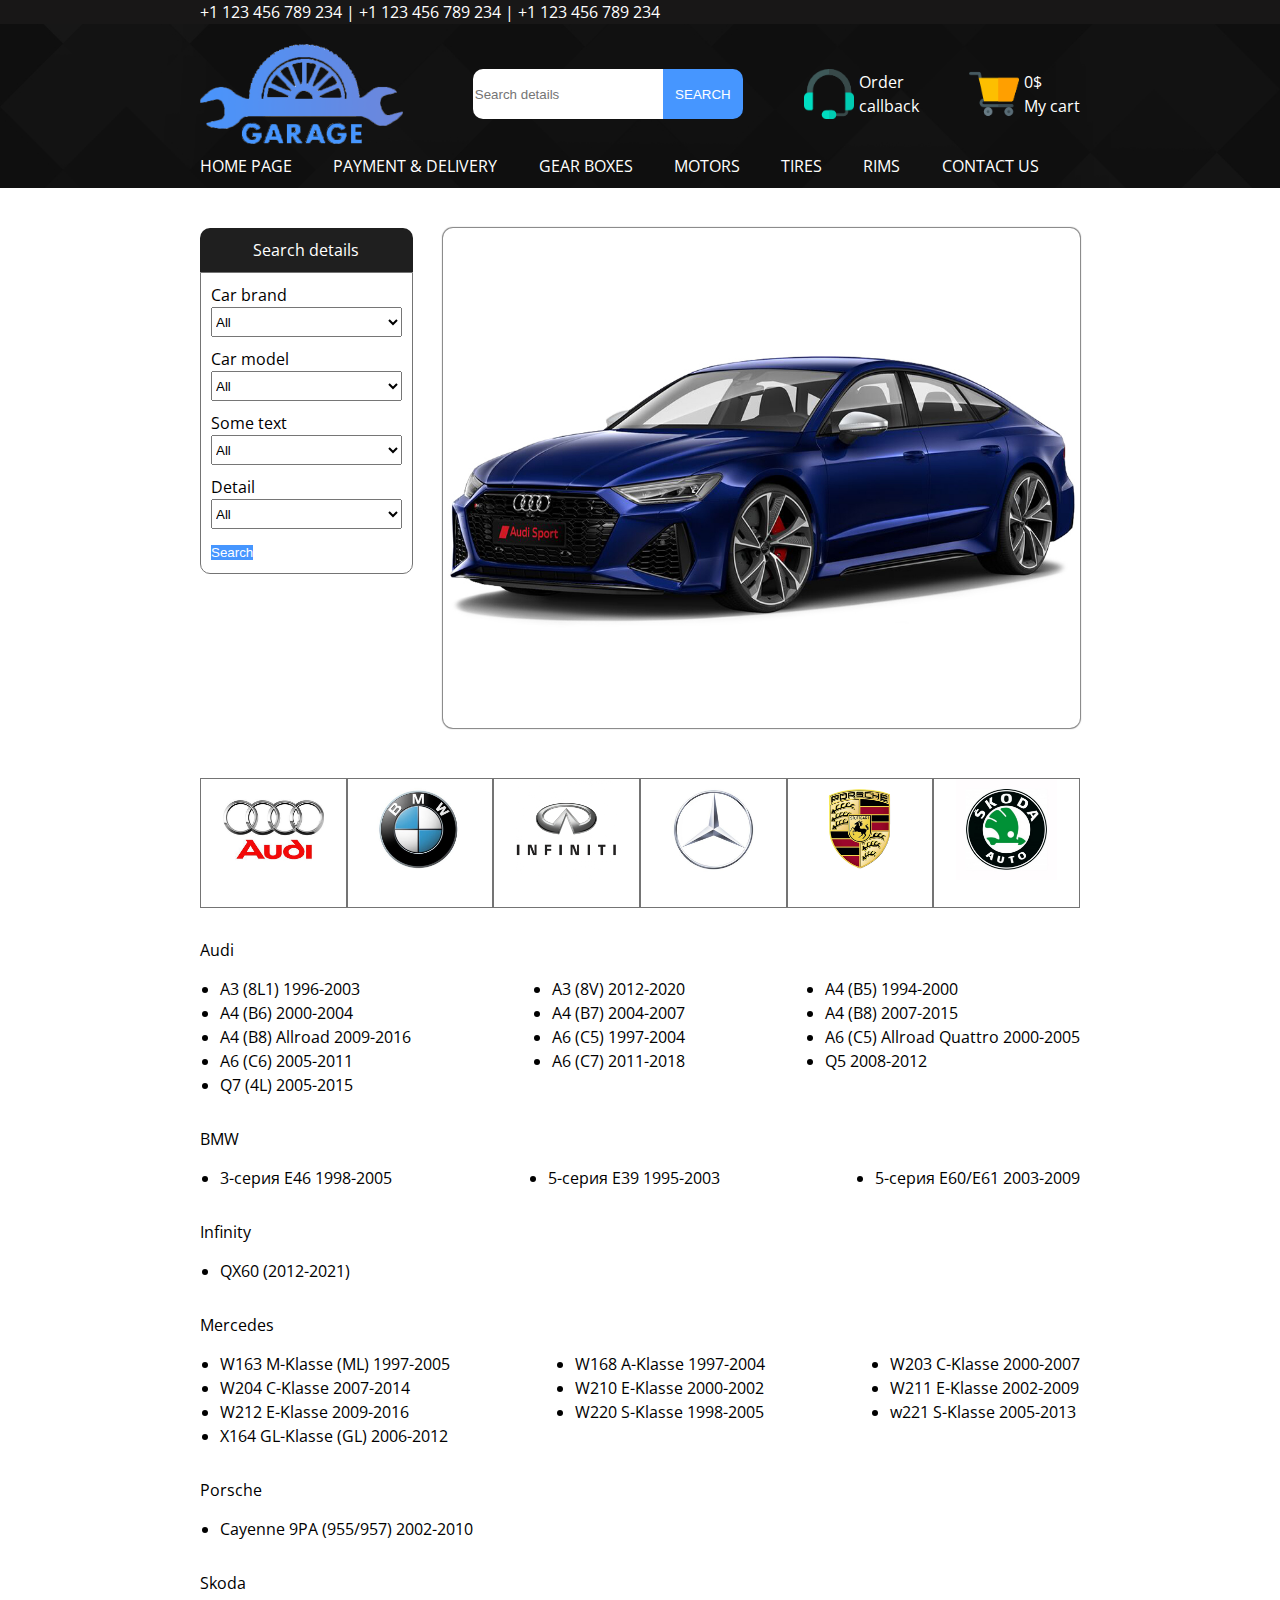
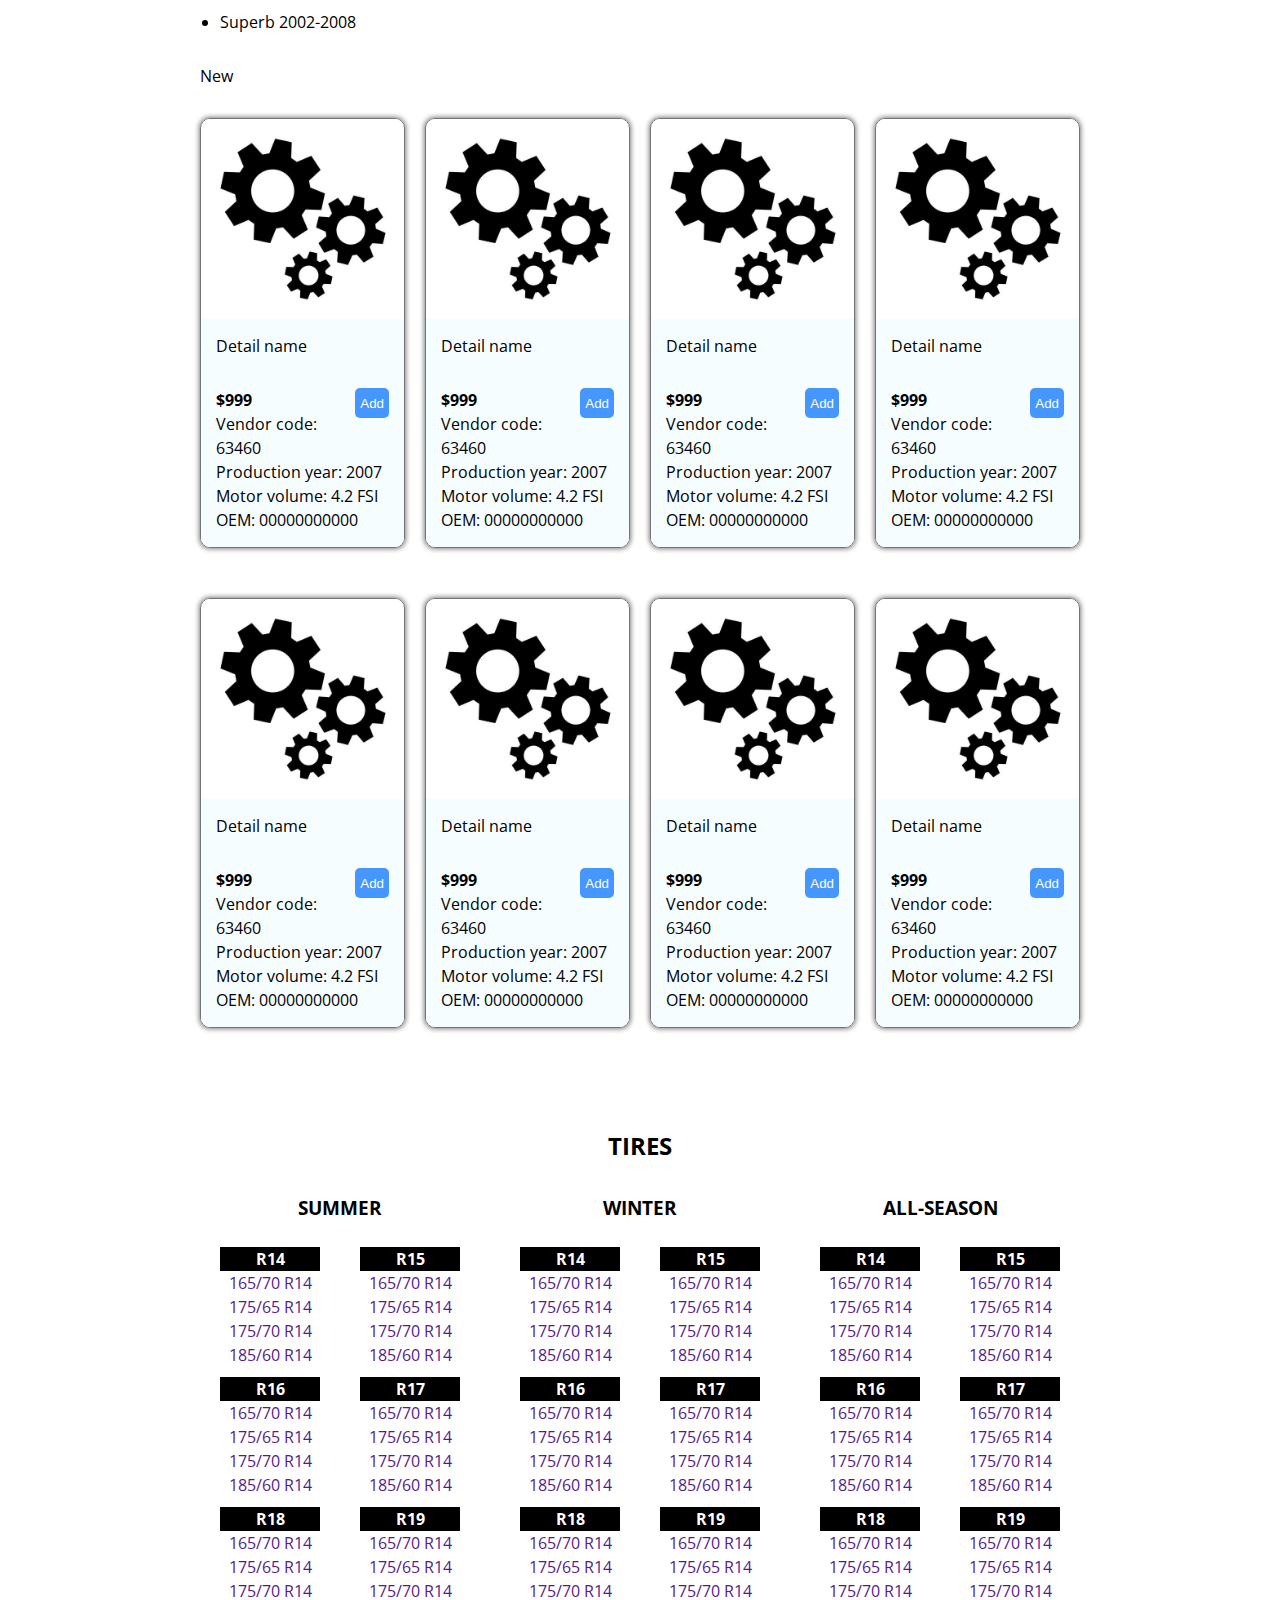
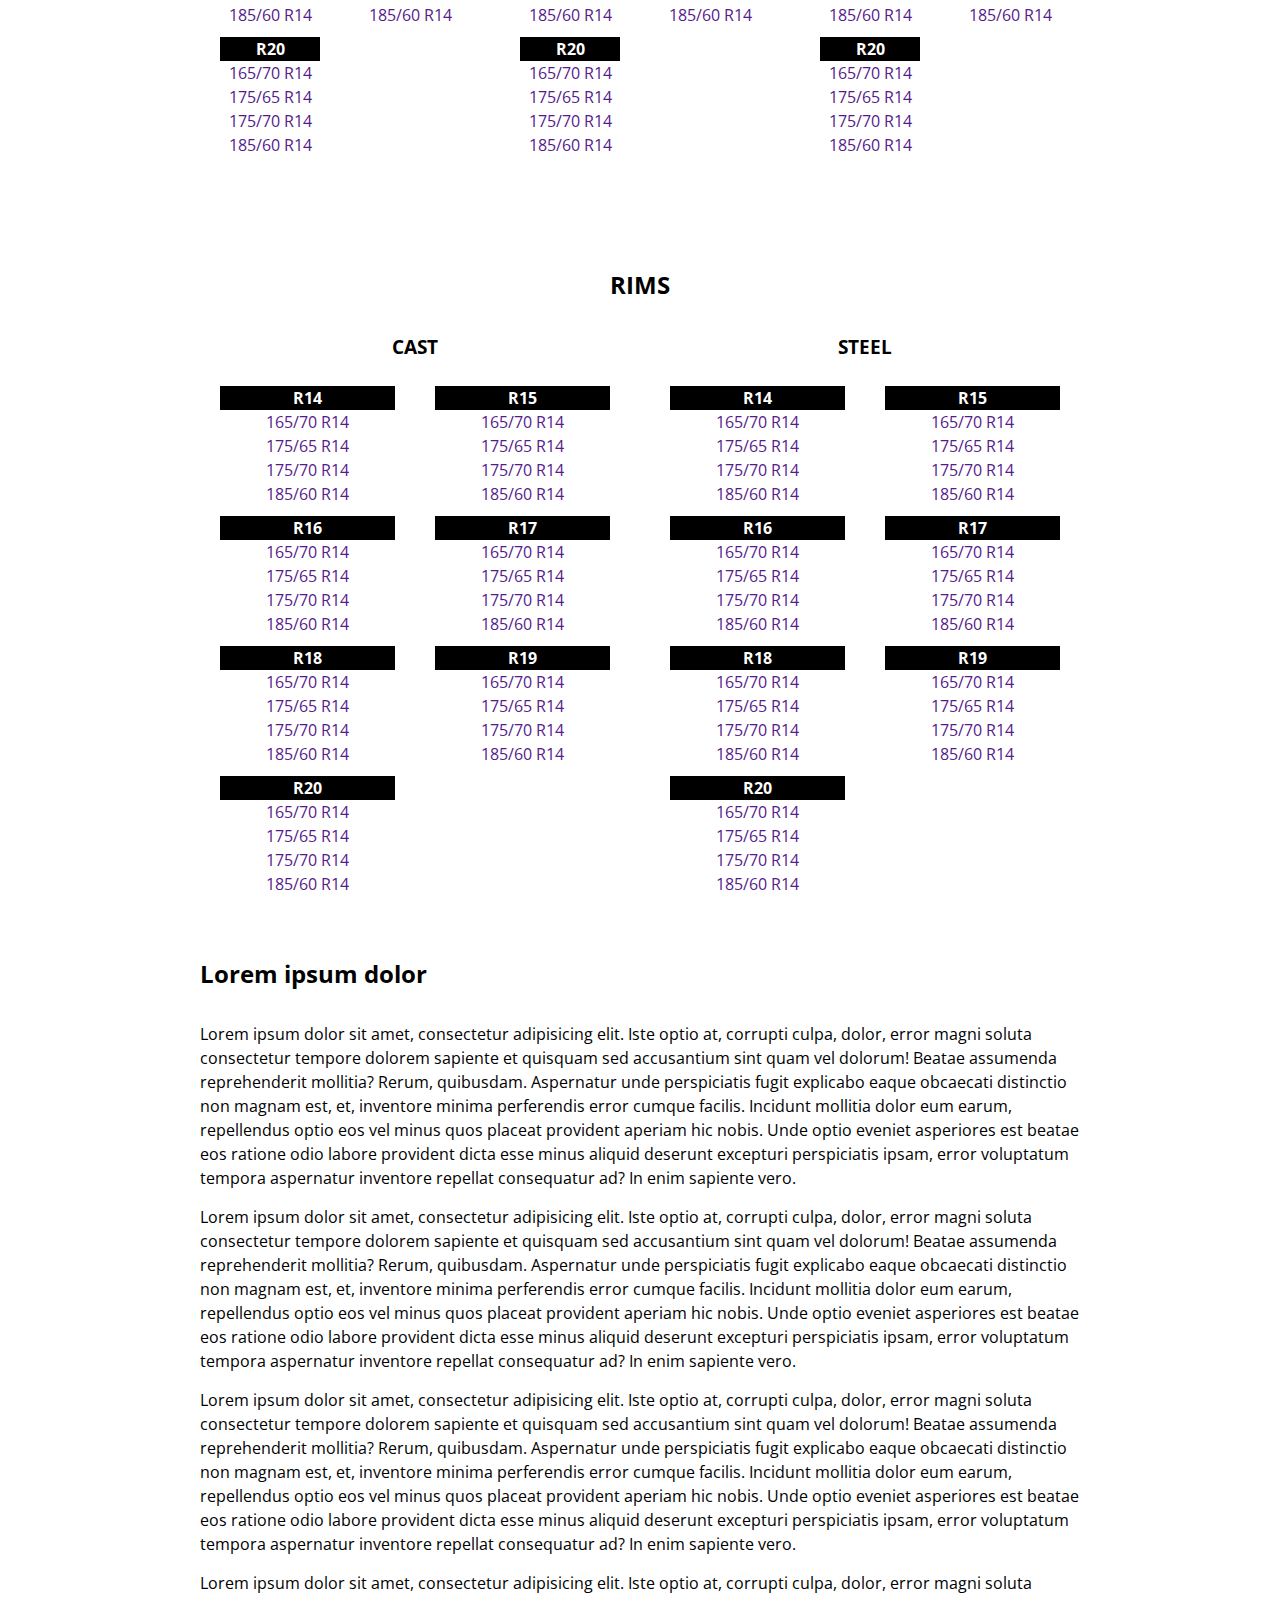
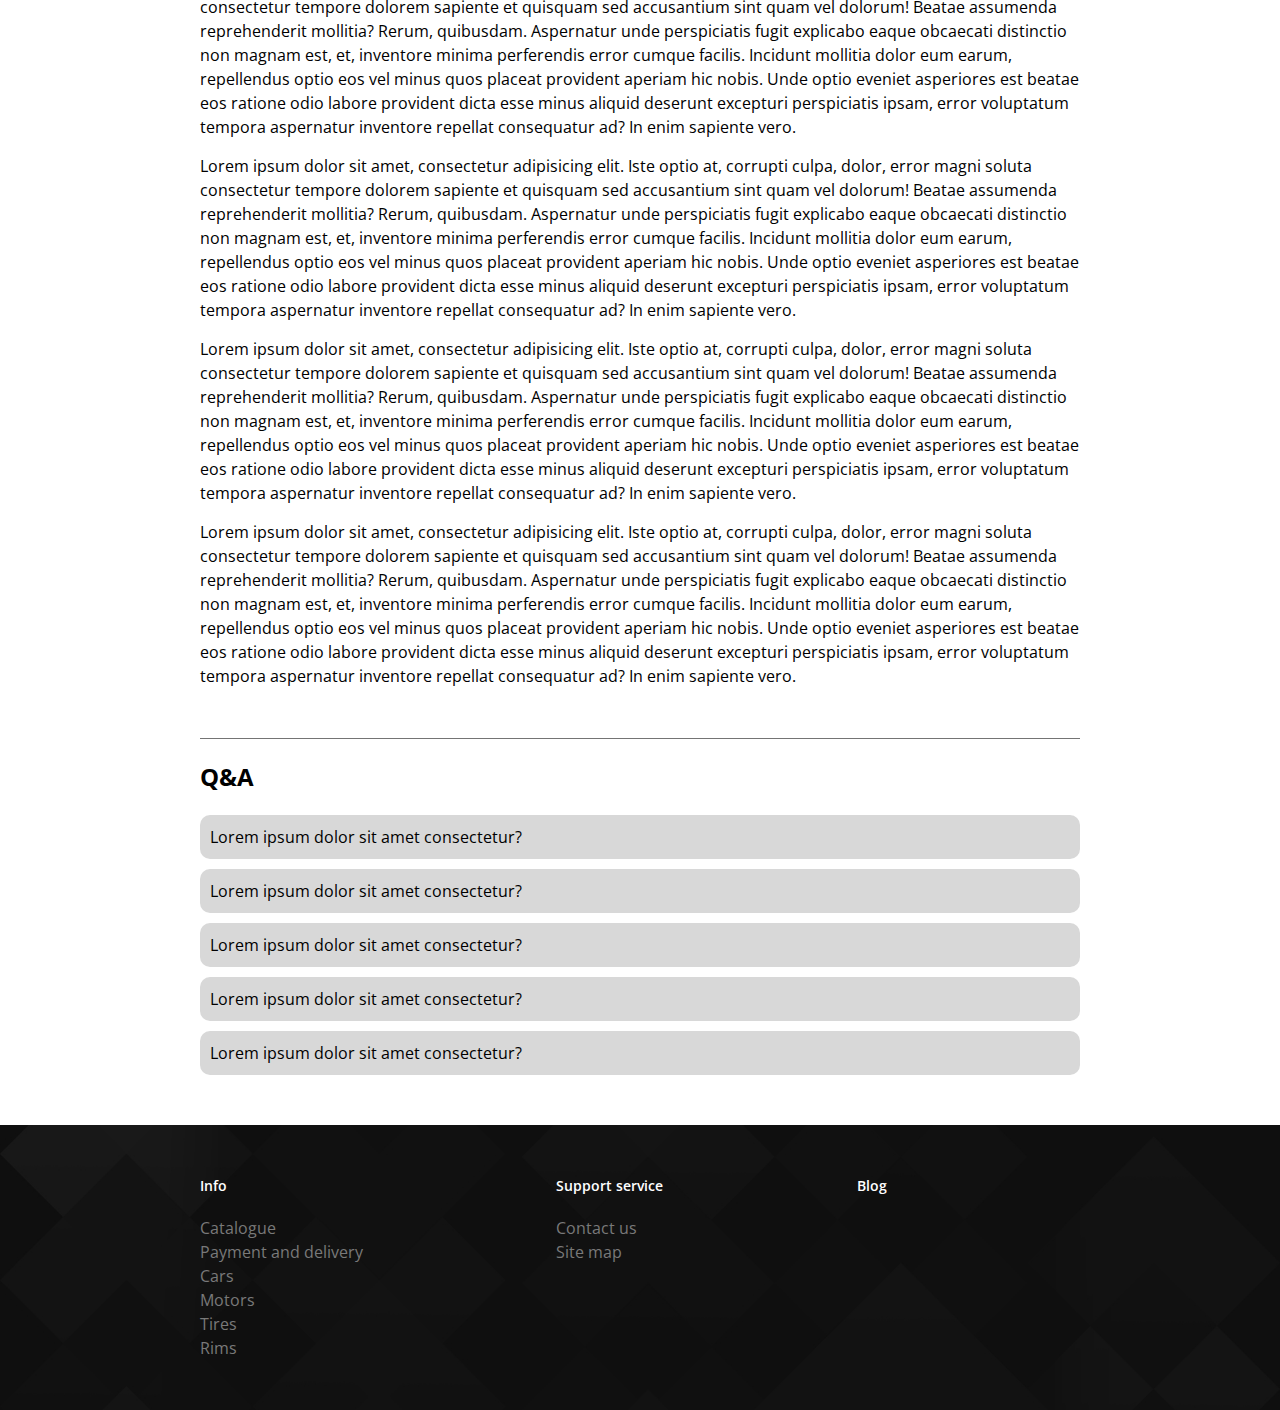
<file: index.html>
<!DOCTYPE html>
<html lang="EN">
    <head>
        <meta charset='utf-8'>
        <meta http-equiv='X-UA-Compatible' content='IE=edge'>
        <link rel="stylesheet" href="styles/index.css">
        <title>Car repair</title>
        <meta name='viewport' content='width=device-width, initial-scale=1'>
    </head>
    <body>
        <!-- header  -->        
        <header class="header">

            <div class="header__contacts">
                <div class="container">
                    <a class="header_contacts_icon" href=""></a>
                    <ul class="phones_list">
                        <li class="phone_number">+1 123 456 789 234 | </li>
                        <li class="phone_number">+1 123 456 789 234 | </li>
                        <li class="phone_number">+1 123 456 789 234</li>
                    </ul>
                </div>
            </div>

            <div class="container">
                <div class="header__main">
                    <img class="header__logo" src="images/logo3.png" alt="">
                    <form class="header__search" action="">
                        <input class="header__search_input" type="text" placeholder="Search details">
                        <button class="header__search_button button" type="submit">Search</button>
                    </form>
                    <div class="header__order_call header__interact">
                        <img class="header__interact_img" src="images/headphones.png" alt="">
                        <!--<svg class="order_call__image">-->
                        <!--<use></use>-->    
                        <!--</svg>--> 
                        <p>Order <br> callback</p>
                    </div>
                    <div class="header__cart header__interact">
                        <img class="header__interact_img" src="images/shopping-cart.png" alt="">
                        <!--<svg class="order_call__image">-->
                        <!--<use href="images/headphones#Layer_1"></use>-->    
                        <!--</svg>--> 
                        <div class="">
                            <p>0$</p>
                            <p>My cart</p>
                        </div>
                        
                    </div>

                </div>
                <nav class="header__menu">
                    <div class="header__menu--narrow">
                        <p class="">Categories</p>
                        <button class="header__menu_button button">
                            Menu button
                        </button>
                    </div>

                    <ul class="header__menu_list">
                        <li class="header__menu_item">
                            <a class="header__menu_link" href="">Home page</a>
                        </li>
                        <li class="header__menu_item">
                            <a class="header__menu_link" href="">Payment & delivery</a>
                        </li>
                        <li class="header__menu_item">
                            <a class="header__menu_link" href="">Gear boxes</a>
                        </li>
                        <li class="header__menu_item">
                            <a class="header__menu_link" href="">Motors</a>
                        </li>
                        <li class="header__menu_item">
                            <a class="header__menu_link" href="">Tires</a>
                        </li>
                        <li class="header__menu_item">
                            <a class="header__menu_link" href="">Rims</a>
                        </li>
                        <li class="header__menu_item">
                            <a class="header__menu_link" href="contacts.html">Contact Us</a>
                        </li>
                    </ul>
                </nav>
            </div>
            
            

        </header>
        <!-- / header  -->

        <!-- main  -->
        <main class="main">
            <div class="container">

                <!-- search_and_pictures  -->
                <section class="search_and_pictures">
                    <div class="search_details">
                        <div class="search_details__header">
                            <p>Search details</p>
                        </div>

                        <form class="search_details__form" action="">
                            <p>Car brand</p>
                            <select class="search_details__select" name="" id="">
                                <option selected value="">All</option>
                                <option value=""></option>
                                <option value=""></option>
                                <option value=""></option>
                                <option value=""></option>
                                <option value=""></option>
                            </select>
                            <p>Car model</p>
                            <select class="search_details__select" name="" id="">
                                <option selected value="">All</option>
                                <option value=""></option>
                                <option value=""></option>
                                <option value=""></option>
                                <option value=""></option>
                                <option value=""></option>
                            </select>
                            <p>Some text</p>
                            <select class="search_details__select" name="" id="">
                                <option selected value="">All</option>
                                <option value=""></option>
                                <option value=""></option>
                                <option value=""></option>
                                <option value=""></option>
                                <option value=""></option>
                            </select>
                            <p>Detail</p>
                            <select class="search_details__select" name="" id="">
                                <option selected value="">All</option>
                                <option value=""></option>
                                <option value=""></option>
                                <option value=""></option>
                                <option value=""></option>
                                <option value=""></option>
                            </select>
                            <button class="button">Search</button>
                        </form>
                    </div>

                    <div class="pictures_gallery">
                        <div class="pictures_gallery__arrow_left pictures_gallery__arrow">
                            
                        </div>

                        <div class="pictures_gallery__arrow_right pictures_gallery__arrow">
                            
                        </div>

                        <div class="pictures_gallery__outer">
                            <div class="pictures_gallery__inner">
                                <a class="pictire_gallery__link" href="">
                                    <img class="pictire_gallery__image" src="images/audi.jpeg" alt="">
                                </a>

                                <a class="pictire_gallery__link" href="">
                                    <img class="pictire_gallery__image" src="images/mercedes.jpg" alt="">
                                </a>

                                <a class="pictire_gallery__link" href="">
                                    <img class="pictire_gallery__image" src="images/tires.jpg" alt="">
                                </a>

                                <a class="pictire_gallery__link" href="">
                                    <img class="pictire_gallery__image" src="images/rims.jpg" alt="">
                                </a>
                            </div>
                        </div>
                    </div>

                </section>
                <!--  / search_and_pictures  -->

                <!-- cars_models  -->
                <section class="cars_models">
                    <div class="cars_models__pictures">
                        <a class="cars_models__single_picture_link" href="">
                            <img class="cars_models__single_picture" src="images/audi_logo.jpg" alt="">
                        </a>

                        <a class="cars_models__single_picture_link" href="">
                            <img class="cars_models__single_picture" src="images/bmw_logo.jpg" alt="">
                        </a>

                        <a class="cars_models__single_picture_link" href="">
                            <img class="cars_models__single_picture" src="images/infiniti_logo.png" alt="">
                        </a>

                        <a class="cars_models__single_picture_link" href="">
                            <img class="cars_models__single_picture" src="images/mercedes_logo.jpg" alt="">
                        </a>

                        <a class="cars_models__single_picture_link" href="">
                            <img class="cars_models__single_picture" src="images/porsche_logo.png" alt="">
                        </a>

                        <a class="cars_models__single_picture_link" href="">
                            <img class="cars_models__single_picture" src="images/skoda-logo.jpg" alt="">
                        </a>
                    </div>

                    <div class="cars_models__lists">
                        <p class="car_models__brand">Audi</p>
                        <ul class="cars_models__single_list">
                            <li class="cars_models__list_item">A3 (8L1) 1996-2003</li>
                            <li class="cars_models__list_item">A3 (8V) 2012-2020</li>
                            <li class="cars_models__list_item">A4 (B5) 1994-2000</li>
                            <li class="cars_models__list_item">A4 (B6) 2000-2004</li>
                            <li class="cars_models__list_item">A4 (B7) 2004-2007</li>
                            <li class="cars_models__list_item">A4 (B8) 2007-2015</li>
                            <li class="cars_models__list_item">A4 (B8) Allroad 2009-2016</li>
                            <li class="cars_models__list_item">A6 (C5) 1997-2004</li>
                            <li class="cars_models__list_item">A6 (C5) Allroad Quattro 2000-2005</li>
                            <li class="cars_models__list_item">A6 (C6) 2005-2011</li>
                            <li class="cars_models__list_item">A6 (C7) 2011-2018</li>
                            <li class="cars_models__list_item">Q5 2008-2012</li>
                            <li class="cars_models__list_item">Q7 (4L) 2005-2015</li>
                        </ul>

                        <p class="car_models__brand">BMW</p>
                        <ul class="cars_models__single_list">
                            <li class="cars_models__list_item">3-серия E46 1998-2005</li>
                            <li class="cars_models__list_item">5-серия E39 1995-2003</li>
                            <li class="cars_models__list_item">5-серия E60/E61 2003-2009</li>
                        </ul>

                        <p class="car_models__brand">Infinity</p>
                        <ul class="cars_models__single_list">
                            <li class="cars_models__list_item">QX60 (2012-2021)</li>
                        </ul>

                        <p class="car_models__brand">Mercedes</p>
                        <ul class="cars_models__single_list">
                            <li class="cars_models__list_item">W163 M-Klasse (ML) 1997-2005</li>
                            <li class="cars_models__list_item">W168 A-Klasse 1997-2004</li>
                            <li class="cars_models__list_item">W203 C-Klasse 2000-2007</li>
                            <li class="cars_models__list_item">W204 C-Klasse 2007-2014</li>
                            <li class="cars_models__list_item">W210 E-Klasse 2000-2002</li>
                            <li class="cars_models__list_item">W211 E-Klasse 2002-2009</li>
                            <li class="cars_models__list_item">W212 E-Klasse 2009-2016</li>
                            <li class="cars_models__list_item">W220 S-Klasse 1998-2005</li>
                            <li class="cars_models__list_item">w221 S-Klasse 2005-2013</li>
                            <li class="cars_models__list_item">X164 GL-Klasse (GL) 2006-2012</li>
                        </ul>

                        <p class="car_models__brand">Porsche</p>
                        <ul class="cars_models__single_list">
                            <li class="cars_models__list_item">Cayenne 9PA (955/957) 2002-2010</li>
                        </ul>

                        <p class="car_models__brand">Skoda</p>
                        <ul class="cars_models__single_list">
                            <li class="cars_models__list_item">Superb 2002-2008</li>
                        </ul>
                    </div>
                </section>
                <!--  / cars_models  -->

                <!-- catalogue  -->
                <section class="catalogue">
                    <p>New</p>
                    <div class="catalogue__items">
                        <div class="catalogue__single_item">
                            <a class="catalogue__single_item_picture_link" href="">
                                <img class="catalogue__single_item_picture" src="images/gears-vector-icon.jpg" alt="Detail picture">
                            </a>
                            <div class="catalogue__single_item_description">
                                <a class="catalogue__single_item_name">Detail name</a>

                                <p class="catalogue__single_item_price">$999</p>
                                <button class="add_to_cart_button button">Add</button>
                                <p class="catalogue__item_info">Vendor code: 63460 <br>
                                    Production year: 2007 <br>
                                    Motor volume: 4.2 FSI <br>
                                    OEM: 00000000000</p>
                                

                            </div>
                        </div>

                        <div class="catalogue__single_item">
                            <a class="catalogue__single_item_picture_link" href="">
                                <img class="catalogue__single_item_picture" src="images/gears-vector-icon.jpg" alt="Detail picture">
                            </a>
                            <div class="catalogue__single_item_description">
                                <a class="catalogue__single_item_name">Detail name</a>

                                <p class="catalogue__single_item_price">$999</p>
                                <button class="add_to_cart_button button">Add</button>
                                <p class="catalogue__item_info">Vendor code: 63460 <br>
                                    Production year: 2007 <br>
                                    Motor volume: 4.2 FSI <br>
                                    OEM: 00000000000</p>
                                

                            </div>
                        </div>

                        <div class="catalogue__single_item">
                            <a class="catalogue__single_item_picture_link" href="">
                                <img class="catalogue__single_item_picture" src="images/gears-vector-icon.jpg" alt="Detail picture">
                            </a>
                            <div class="catalogue__single_item_description">
                                <a class="catalogue__single_item_name">Detail name</a>

                                <p class="catalogue__single_item_price">$999</p>
                                <button class="add_to_cart_button button">Add</button>
                                <p class="catalogue__item_info">Vendor code: 63460 <br>
                                    Production year: 2007 <br>
                                    Motor volume: 4.2 FSI <br>
                                    OEM: 00000000000</p>
                                

                            </div>
                        </div>

                        <div class="catalogue__single_item">
                            <a class="catalogue__single_item_picture_link" href="">
                                <img class="catalogue__single_item_picture" src="images/gears-vector-icon.jpg" alt="Detail picture">
                            </a>
                            <div class="catalogue__single_item_description">
                                <a class="catalogue__single_item_name">Detail name</a>

                                <p class="catalogue__single_item_price">$999</p>
                                <button class="add_to_cart_button button">Add</button>
                                <p class="catalogue__item_info">Vendor code: 63460 <br>
                                    Production year: 2007 <br>
                                    Motor volume: 4.2 FSI <br>
                                    OEM: 00000000000</p>
                                

                            </div>
                        </div>

                        <div class="catalogue__single_item">
                            <a class="catalogue__single_item_picture_link" href="">
                                <img class="catalogue__single_item_picture" src="images/gears-vector-icon.jpg" alt="Detail picture">
                            </a>
                            <div class="catalogue__single_item_description">
                                <a class="catalogue__single_item_name">Detail name</a>

                                <p class="catalogue__single_item_price">$999</p>
                                <button class="add_to_cart_button button">Add</button>
                                <p class="catalogue__item_info">Vendor code: 63460 <br>
                                    Production year: 2007 <br>
                                    Motor volume: 4.2 FSI <br>
                                    OEM: 00000000000</p>
                                

                            </div>
                        </div>

                        <div class="catalogue__single_item">
                            <a class="catalogue__single_item_picture_link" href="">
                                <img class="catalogue__single_item_picture" src="images/gears-vector-icon.jpg" alt="Detail picture">
                            </a>
                            <div class="catalogue__single_item_description">
                                <a class="catalogue__single_item_name">Detail name</a>

                                <p class="catalogue__single_item_price">$999</p>
                                <button class="add_to_cart_button button">Add</button>
                                <p class="catalogue__item_info">Vendor code: 63460 <br>
                                    Production year: 2007 <br>
                                    Motor volume: 4.2 FSI <br>
                                    OEM: 00000000000</p>
                                

                            </div>
                        </div>

                        <div class="catalogue__single_item">
                            <a class="catalogue__single_item_picture_link" href="">
                                <img class="catalogue__single_item_picture" src="images/gears-vector-icon.jpg" alt="Detail picture">
                            </a>
                            <div class="catalogue__single_item_description">
                                <a class="catalogue__single_item_name">Detail name</a>

                                <p class="catalogue__single_item_price">$999</p>
                                <button class="add_to_cart_button button">Add</button>
                                <p class="catalogue__item_info">Vendor code: 63460 <br>
                                    Production year: 2007 <br>
                                    Motor volume: 4.2 FSI <br>
                                    OEM: 00000000000</p>
                                

                            </div>
                        </div>

                        <div class="catalogue__single_item">
                            <a class="catalogue__single_item_picture_link" href="">
                                <img class="catalogue__single_item_picture" src="images/gears-vector-icon.jpg" alt="Detail picture">
                            </a>
                            <div class="catalogue__single_item_description">
                                <a class="catalogue__single_item_name">Detail name</a>

                                <p class="catalogue__single_item_price">$999</p>
                                <button class="add_to_cart_button button">Add</button>
                                <p class="catalogue__item_info">Vendor code: 63460 <br>
                                    Production year: 2007 <br>
                                    Motor volume: 4.2 FSI <br>
                                    OEM: 00000000000</p>
                                

                            </div>
                        </div>
                    </div>


                </section>
                <!--  / catalogue  -->

                <!-- tires  -->
                <section class="tires wheels">
                    <h2 class="tires__header wheels__header">Tires</h2>
                    <div class="wheels__content tires__content">
                        <div class="tires__content_part wheels__content_part">
                            <h3 class="tires__content_part_heading wheels__content_part_heading">Summer</h3>
                            <div class="wheels__content_part_categories">
                                <div class="wheels__content_part_category">
                                    <h4 class="tires__content_radius wheels__content_radius">R14</h4>
                                    <p class="">
                                        <a class="tires__content_link wheels__content_link" href="">165/70 R14</a><br>
                                        <a class="tires__content_link wheels__content_link" href="">175/65 R14</a><br>
                                        <a class="tires__content_link wheels__content_link" href="">175/70 R14</a><br>
                                        <a class="tires__content_link wheels__content_link" href="">185/60 R14</a><br>
                                    </p>
                                </div>
                                <div class="wheels__content_part_category">
                                    <h4 class="tires__content_radius wheels__content_radius">R15</h4>
                                    <p class="">
                                        <a class="tires__content_link wheels__content_link" href="">165/70 R14</a><br>
                                        <a class="tires__content_link wheels__content_link" href="">175/65 R14</a><br>
                                        <a class="tires__content_link wheels__content_link" href="">175/70 R14</a><br>
                                        <a class="tires__content_link wheels__content_link" href="">185/60 R14</a><br>
                                    </p>
                                </div>
                                <div class="wheels__content_part_category">
                                    <h4 class="tires__content_radius wheels__content_radius">R16</h4>
                                    <p class="">
                                        <a class="tires__content_link wheels__content_link" href="">165/70 R14</a><br>
                                        <a class="tires__content_link wheels__content_link" href="">175/65 R14</a><br>
                                        <a class="tires__content_link wheels__content_link" href="">175/70 R14</a><br>
                                        <a class="tires__content_link wheels__content_link" href="">185/60 R14</a><br>
                                    </p>
                                </div>
                                <div class="wheels__content_part_category">
                                    <h4 class="tires__content_radius wheels__content_radius">R17</h4>
                                    <p class="">
                                        <a class="tires__content_link wheels__content_link" href="">165/70 R14</a><br>
                                        <a class="tires__content_link wheels__content_link" href="">175/65 R14</a><br>
                                        <a class="tires__content_link wheels__content_link" href="">175/70 R14</a><br>
                                        <a class="tires__content_link wheels__content_link" href="">185/60 R14</a><br>
                                    </p>
                                </div>
                                <div class="wheels__content_part_category">
                                    <h4 class="tires__content_radius wheels__content_radius">R18</h4>
                                    <p class="">
                                        <a class="tires__content_link wheels__content_link" href="">165/70 R14</a><br>
                                        <a class="tires__content_link wheels__content_link" href="">175/65 R14</a><br>
                                        <a class="tires__content_link wheels__content_link" href="">175/70 R14</a><br>
                                        <a class="tires__content_link wheels__content_link" href="">185/60 R14</a><br>
                                    </p>
                                </div>
                                <div class="wheels__content_part_category">
                                    <h4 class="tires__content_radius wheels__content_radius">R19</h4>
                                    <p class="">
                                        <a class="tires__content_link wheels__content_link" href="">165/70 R14</a><br>
                                        <a class="tires__content_link wheels__content_link" href="">175/65 R14</a><br>
                                        <a class="tires__content_link wheels__content_link" href="">175/70 R14</a><br>
                                        <a class="tires__content_link wheels__content_link" href="">185/60 R14</a><br>
                                    </p>
                                </div>
                                <div class="wheels__content_part_category">
                                    <h4 class="tires__content_radius wheels__content_radius">R20</h4>
                                    <p class="">
                                        <a class="tires__content_link wheels__content_link" href="">165/70 R14</a><br>
                                        <a class="tires__content_link wheels__content_link" href="">175/65 R14</a><br>
                                        <a class="tires__content_link wheels__content_link" href="">175/70 R14</a><br>
                                        <a class="tires__content_link wheels__content_link" href="">185/60 R14</a><br>
                                    </p>
                                </div>
                            </div>

                        </div>

                        <div class="tires__content_part wheels__content_part">
                            <h3 class="tires__content_part_heading wheels__content_part_heading">Winter</h3>
                            <div class="wheels__content_part_categories">
                                <div class="wheels__content_part_category">
                                    <h4 class="tires__content_radius wheels__content_radius">R14</h4>
                                    <p class="">
                                        <a class="tires__content_link wheels__content_link" href="">165/70 R14</a><br>
                                        <a class="tires__content_link wheels__content_link" href="">175/65 R14</a><br>
                                        <a class="tires__content_link wheels__content_link" href="">175/70 R14</a><br>
                                        <a class="tires__content_link wheels__content_link" href="">185/60 R14</a><br>
                                    </p>
                                </div>
                                <div class="wheels__content_part_category">
                                    <h4 class="tires__content_radius wheels__content_radius">R15</h4>
                                    <p class="">
                                        <a class="tires__content_link wheels__content_link" href="">165/70 R14</a><br>
                                        <a class="tires__content_link wheels__content_link" href="">175/65 R14</a><br>
                                        <a class="tires__content_link wheels__content_link" href="">175/70 R14</a><br>
                                        <a class="tires__content_link wheels__content_link" href="">185/60 R14</a><br>
                                    </p>
                                </div>
                                <div class="wheels__content_part_category">
                                    <h4 class="tires__content_radius wheels__content_radius">R16</h4>
                                    <p class="">
                                        <a class="tires__content_link wheels__content_link" href="">165/70 R14</a><br>
                                        <a class="tires__content_link wheels__content_link" href="">175/65 R14</a><br>
                                        <a class="tires__content_link wheels__content_link" href="">175/70 R14</a><br>
                                        <a class="tires__content_link wheels__content_link" href="">185/60 R14</a><br>
                                    </p>
                                </div>
                                <div class="wheels__content_part_category">
                                    <h4 class="tires__content_radius wheels__content_radius">R17</h4>
                                    <p class="">
                                        <a class="tires__content_link wheels__content_link" href="">165/70 R14</a><br>
                                        <a class="tires__content_link wheels__content_link" href="">175/65 R14</a><br>
                                        <a class="tires__content_link wheels__content_link" href="">175/70 R14</a><br>
                                        <a class="tires__content_link wheels__content_link" href="">185/60 R14</a><br>
                                    </p>
                                </div>
                                <div class="wheels__content_part_category">
                                    <h4 class="tires__content_radius wheels__content_radius">R18</h4>
                                    <p class="">
                                        <a class="tires__content_link wheels__content_link" href="">165/70 R14</a><br>
                                        <a class="tires__content_link wheels__content_link" href="">175/65 R14</a><br>
                                        <a class="tires__content_link wheels__content_link" href="">175/70 R14</a><br>
                                        <a class="tires__content_link wheels__content_link" href="">185/60 R14</a><br>
                                    </p>
                                </div>
                                <div class="wheels__content_part_category">
                                    <h4 class="tires__content_radius wheels__content_radius">R19</h4>
                                    <p class="">
                                        <a class="tires__content_link wheels__content_link" href="">165/70 R14</a><br>
                                        <a class="tires__content_link wheels__content_link" href="">175/65 R14</a><br>
                                        <a class="tires__content_link wheels__content_link" href="">175/70 R14</a><br>
                                        <a class="tires__content_link wheels__content_link" href="">185/60 R14</a><br>
                                    </p>
                                </div>
                                <div class="wheels__content_part_category">
                                    <h4 class="tires__content_radius wheels__content_radius">R20</h4>
                                    <p class="">
                                        <a class="tires__content_link wheels__content_link" href="">165/70 R14</a><br>
                                        <a class="tires__content_link wheels__content_link" href="">175/65 R14</a><br>
                                        <a class="tires__content_link wheels__content_link" href="">175/70 R14</a><br>
                                        <a class="tires__content_link wheels__content_link" href="">185/60 R14</a><br>
                                    </p>
                                </div>
                            </div>

                        </div>

                        <div class="tires__content_part wheels__content_part">
                            <h3 class="tires__content_part_heading wheels__content_part_heading">All-season</h3>
                            <div class="wheels__content_part_categories">
                                <div class="wheels__content_part_category">
                                    <h4 class="tires__content_radius wheels__content_radius">R14</h4>
                                    <p class="">
                                        <a class="tires__content_link wheels__content_link" href="">165/70 R14</a><br>
                                        <a class="tires__content_link wheels__content_link" href="">175/65 R14</a><br>
                                        <a class="tires__content_link wheels__content_link" href="">175/70 R14</a><br>
                                        <a class="tires__content_link wheels__content_link" href="">185/60 R14</a><br>
                                    </p>
                                </div>
                                <div class="wheels__content_part_category">
                                    <h4 class="tires__content_radius wheels__content_radius">R15</h4>
                                    <p class="">
                                        <a class="tires__content_link wheels__content_link" href="">165/70 R14</a><br>
                                        <a class="tires__content_link wheels__content_link" href="">175/65 R14</a><br>
                                        <a class="tires__content_link wheels__content_link" href="">175/70 R14</a><br>
                                        <a class="tires__content_link wheels__content_link" href="">185/60 R14</a><br>
                                    </p>
                                </div>
                                <div class="wheels__content_part_category">
                                    <h4 class="tires__content_radius wheels__content_radius">R16</h4>
                                    <p class="">
                                        <a class="tires__content_link wheels__content_link" href="">165/70 R14</a><br>
                                        <a class="tires__content_link wheels__content_link" href="">175/65 R14</a><br>
                                        <a class="tires__content_link wheels__content_link" href="">175/70 R14</a><br>
                                        <a class="tires__content_link wheels__content_link" href="">185/60 R14</a><br>
                                    </p>
                                </div>
                                <div class="wheels__content_part_category">
                                    <h4 class="tires__content_radius wheels__content_radius">R17</h4>
                                    <p class="">
                                        <a class="tires__content_link wheels__content_link" href="">165/70 R14</a><br>
                                        <a class="tires__content_link wheels__content_link" href="">175/65 R14</a><br>
                                        <a class="tires__content_link wheels__content_link" href="">175/70 R14</a><br>
                                        <a class="tires__content_link wheels__content_link" href="">185/60 R14</a><br>
                                    </p>
                                </div>
                                <div class="wheels__content_part_category">
                                    <h4 class="tires__content_radius wheels__content_radius">R18</h4>
                                    <p class="">
                                        <a class="tires__content_link wheels__content_link" href="">165/70 R14</a><br>
                                        <a class="tires__content_link wheels__content_link" href="">175/65 R14</a><br>
                                        <a class="tires__content_link wheels__content_link" href="">175/70 R14</a><br>
                                        <a class="tires__content_link wheels__content_link" href="">185/60 R14</a><br>
                                    </p>
                                </div>
                                <div class="wheels__content_part_category">
                                    <h4 class="tires__content_radius wheels__content_radius">R19</h4>
                                    <p class="">
                                        <a class="tires__content_link wheels__content_link" href="">165/70 R14</a><br>
                                        <a class="tires__content_link wheels__content_link" href="">175/65 R14</a><br>
                                        <a class="tires__content_link wheels__content_link" href="">175/70 R14</a><br>
                                        <a class="tires__content_link wheels__content_link" href="">185/60 R14</a><br>
                                    </p>
                                </div>
                                <div class="wheels__content_part_category">
                                    <h4 class="tires__content_radius wheels__content_radius">R20</h4>
                                    <p class="">
                                        <a class="tires__content_link wheels__content_link" href="">165/70 R14</a><br>
                                        <a class="tires__content_link wheels__content_link" href="">175/65 R14</a><br>
                                        <a class="tires__content_link wheels__content_link" href="">175/70 R14</a><br>
                                        <a class="tires__content_link wheels__content_link" href="">185/60 R14</a><br>
                                    </p>
                                </div>
                            </div>

                        </div>
                        
                    </div>

                </section>
                <!--  / tires  -->

                <!-- rims  -->
                <section class="rims wheels">
                    <h2 class="rims__header wheels__header">Rims</h2>
                    <div class="wheels__content tires__content">
                        <div class="tires__content_part wheels__content_part">
                            <h3 class="tires__content_part_heading wheels__content_part_heading">Cast</h3>
                            <div class="wheels__content_part_categories">
                                <div class="wheels__content_part_category">
                                    <h4 class="tires__content_radius wheels__content_radius">R14</h4>
                                    <p class="">
                                        <a class="tires__content_link wheels__content_link" href="">165/70 R14</a><br>
                                        <a class="tires__content_link wheels__content_link" href="">175/65 R14</a><br>
                                        <a class="tires__content_link wheels__content_link" href="">175/70 R14</a><br>
                                        <a class="tires__content_link wheels__content_link" href="">185/60 R14</a><br>
                                    </p>
                                </div>
                                <div class="wheels__content_part_category">
                                    <h4 class="tires__content_radius wheels__content_radius">R15</h4>
                                    <p class="">
                                        <a class="tires__content_link wheels__content_link" href="">165/70 R14</a><br>
                                        <a class="tires__content_link wheels__content_link" href="">175/65 R14</a><br>
                                        <a class="tires__content_link wheels__content_link" href="">175/70 R14</a><br>
                                        <a class="tires__content_link wheels__content_link" href="">185/60 R14</a><br>
                                    </p>
                                </div>
                                <div class="wheels__content_part_category">
                                    <h4 class="tires__content_radius wheels__content_radius">R16</h4>
                                    <p class="">
                                        <a class="tires__content_link wheels__content_link" href="">165/70 R14</a><br>
                                        <a class="tires__content_link wheels__content_link" href="">175/65 R14</a><br>
                                        <a class="tires__content_link wheels__content_link" href="">175/70 R14</a><br>
                                        <a class="tires__content_link wheels__content_link" href="">185/60 R14</a><br>
                                    </p>
                                </div>
                                <div class="wheels__content_part_category">
                                    <h4 class="tires__content_radius wheels__content_radius">R17</h4>
                                    <p class="">
                                        <a class="tires__content_link wheels__content_link" href="">165/70 R14</a><br>
                                        <a class="tires__content_link wheels__content_link" href="">175/65 R14</a><br>
                                        <a class="tires__content_link wheels__content_link" href="">175/70 R14</a><br>
                                        <a class="tires__content_link wheels__content_link" href="">185/60 R14</a><br>
                                    </p>
                                </div>
                                <div class="wheels__content_part_category">
                                    <h4 class="tires__content_radius wheels__content_radius">R18</h4>
                                    <p class="">
                                        <a class="tires__content_link wheels__content_link" href="">165/70 R14</a><br>
                                        <a class="tires__content_link wheels__content_link" href="">175/65 R14</a><br>
                                        <a class="tires__content_link wheels__content_link" href="">175/70 R14</a><br>
                                        <a class="tires__content_link wheels__content_link" href="">185/60 R14</a><br>
                                    </p>
                                </div>
                                <div class="wheels__content_part_category">
                                    <h4 class="tires__content_radius wheels__content_radius">R19</h4>
                                    <p class="">
                                        <a class="tires__content_link wheels__content_link" href="">165/70 R14</a><br>
                                        <a class="tires__content_link wheels__content_link" href="">175/65 R14</a><br>
                                        <a class="tires__content_link wheels__content_link" href="">175/70 R14</a><br>
                                        <a class="tires__content_link wheels__content_link" href="">185/60 R14</a><br>
                                    </p>
                                </div>
                                <div class="wheels__content_part_category">
                                    <h4 class="tires__content_radius wheels__content_radius">R20</h4>
                                    <p class="">
                                        <a class="tires__content_link wheels__content_link" href="">165/70 R14</a><br>
                                        <a class="tires__content_link wheels__content_link" href="">175/65 R14</a><br>
                                        <a class="tires__content_link wheels__content_link" href="">175/70 R14</a><br>
                                        <a class="tires__content_link wheels__content_link" href="">185/60 R14</a><br>
                                    </p>
                                </div>
                            </div>

                        </div>

                        <div class="tires__content_part wheels__content_part">
                            <h3 class="tires__content_part_heading wheels__content_part_heading">Steel</h3>
                            <div class="wheels__content_part_categories">
                                <div class="wheels__content_part_category">
                                    <h4 class="tires__content_radius wheels__content_radius">R14</h4>
                                    <p class="">
                                        <a class="tires__content_link wheels__content_link" href="">165/70 R14</a><br>
                                        <a class="tires__content_link wheels__content_link" href="">175/65 R14</a><br>
                                        <a class="tires__content_link wheels__content_link" href="">175/70 R14</a><br>
                                        <a class="tires__content_link wheels__content_link" href="">185/60 R14</a><br>
                                    </p>
                                </div>
                                <div class="wheels__content_part_category">
                                    <h4 class="tires__content_radius wheels__content_radius">R15</h4>
                                    <p class="">
                                        <a class="tires__content_link wheels__content_link" href="">165/70 R14</a><br>
                                        <a class="tires__content_link wheels__content_link" href="">175/65 R14</a><br>
                                        <a class="tires__content_link wheels__content_link" href="">175/70 R14</a><br>
                                        <a class="tires__content_link wheels__content_link" href="">185/60 R14</a><br>
                                    </p>
                                </div>
                                <div class="wheels__content_part_category">
                                    <h4 class="tires__content_radius wheels__content_radius">R16</h4>
                                    <p class="">
                                        <a class="tires__content_link wheels__content_link" href="">165/70 R14</a><br>
                                        <a class="tires__content_link wheels__content_link" href="">175/65 R14</a><br>
                                        <a class="tires__content_link wheels__content_link" href="">175/70 R14</a><br>
                                        <a class="tires__content_link wheels__content_link" href="">185/60 R14</a><br>
                                    </p>
                                </div>
                                <div class="wheels__content_part_category">
                                    <h4 class="tires__content_radius wheels__content_radius">R17</h4>
                                    <p class="">
                                        <a class="tires__content_link wheels__content_link" href="">165/70 R14</a><br>
                                        <a class="tires__content_link wheels__content_link" href="">175/65 R14</a><br>
                                        <a class="tires__content_link wheels__content_link" href="">175/70 R14</a><br>
                                        <a class="tires__content_link wheels__content_link" href="">185/60 R14</a><br>
                                    </p>
                                </div>
                                <div class="wheels__content_part_category">
                                    <h4 class="tires__content_radius wheels__content_radius">R18</h4>
                                    <p class="">
                                        <a class="tires__content_link wheels__content_link" href="">165/70 R14</a><br>
                                        <a class="tires__content_link wheels__content_link" href="">175/65 R14</a><br>
                                        <a class="tires__content_link wheels__content_link" href="">175/70 R14</a><br>
                                        <a class="tires__content_link wheels__content_link" href="">185/60 R14</a><br>
                                    </p>
                                </div>
                                <div class="wheels__content_part_category">
                                    <h4 class="tires__content_radius wheels__content_radius">R19</h4>
                                    <p class="">
                                        <a class="tires__content_link wheels__content_link" href="">165/70 R14</a><br>
                                        <a class="tires__content_link wheels__content_link" href="">175/65 R14</a><br>
                                        <a class="tires__content_link wheels__content_link" href="">175/70 R14</a><br>
                                        <a class="tires__content_link wheels__content_link" href="">185/60 R14</a><br>
                                    </p>
                                </div>
                                <div class="wheels__content_part_category">
                                    <h4 class="tires__content_radius wheels__content_radius">R20</h4>
                                    <p class="">
                                        <a class="tires__content_link wheels__content_link" href="">165/70 R14</a><br>
                                        <a class="tires__content_link wheels__content_link" href="">175/65 R14</a><br>
                                        <a class="tires__content_link wheels__content_link" href="">175/70 R14</a><br>
                                        <a class="tires__content_link wheels__content_link" href="">185/60 R14</a><br>
                                    </p>
                                </div>
                            </div>

                        </div>
                        
                    </div>

                </section>
                <!--  / rims  -->

                <!-- text  -->
                <section class="text">
                    <h2 class="text_heading">Lorem ipsum dolor</h2>
                    <p class="text_p">Lorem ipsum dolor sit amet, consectetur adipisicing elit. Iste optio at, corrupti culpa, dolor, error magni soluta consectetur tempore dolorem sapiente et quisquam sed accusantium sint quam vel dolorum! Beatae assumenda reprehenderit mollitia? Rerum, quibusdam. Aspernatur unde perspiciatis fugit explicabo eaque obcaecati distinctio non magnam est, et, inventore minima perferendis error cumque facilis. Incidunt mollitia dolor eum earum, repellendus optio eos vel minus quos placeat provident aperiam hic nobis. Unde optio eveniet asperiores est beatae eos ratione odio labore provident dicta esse minus aliquid deserunt excepturi perspiciatis ipsam, error voluptatum tempora aspernatur inventore repellat consequatur ad? In enim sapiente vero.</p>
                    <p class="text_p">Lorem ipsum dolor sit amet, consectetur adipisicing elit. Iste optio at, corrupti culpa, dolor, error magni soluta consectetur tempore dolorem sapiente et quisquam sed accusantium sint quam vel dolorum! Beatae assumenda reprehenderit mollitia? Rerum, quibusdam. Aspernatur unde perspiciatis fugit explicabo eaque obcaecati distinctio non magnam est, et, inventore minima perferendis error cumque facilis. Incidunt mollitia dolor eum earum, repellendus optio eos vel minus quos placeat provident aperiam hic nobis. Unde optio eveniet asperiores est beatae eos ratione odio labore provident dicta esse minus aliquid deserunt excepturi perspiciatis ipsam, error voluptatum tempora aspernatur inventore repellat consequatur ad? In enim sapiente vero.</p>
                    <p class="text_p">Lorem ipsum dolor sit amet, consectetur adipisicing elit. Iste optio at, corrupti culpa, dolor, error magni soluta consectetur tempore dolorem sapiente et quisquam sed accusantium sint quam vel dolorum! Beatae assumenda reprehenderit mollitia? Rerum, quibusdam. Aspernatur unde perspiciatis fugit explicabo eaque obcaecati distinctio non magnam est, et, inventore minima perferendis error cumque facilis. Incidunt mollitia dolor eum earum, repellendus optio eos vel minus quos placeat provident aperiam hic nobis. Unde optio eveniet asperiores est beatae eos ratione odio labore provident dicta esse minus aliquid deserunt excepturi perspiciatis ipsam, error voluptatum tempora aspernatur inventore repellat consequatur ad? In enim sapiente vero.</p>
                    <p class="text_p">Lorem ipsum dolor sit amet, consectetur adipisicing elit. Iste optio at, corrupti culpa, dolor, error magni soluta consectetur tempore dolorem sapiente et quisquam sed accusantium sint quam vel dolorum! Beatae assumenda reprehenderit mollitia? Rerum, quibusdam. Aspernatur unde perspiciatis fugit explicabo eaque obcaecati distinctio non magnam est, et, inventore minima perferendis error cumque facilis. Incidunt mollitia dolor eum earum, repellendus optio eos vel minus quos placeat provident aperiam hic nobis. Unde optio eveniet asperiores est beatae eos ratione odio labore provident dicta esse minus aliquid deserunt excepturi perspiciatis ipsam, error voluptatum tempora aspernatur inventore repellat consequatur ad? In enim sapiente vero.</p>
                    <p class="text_p">Lorem ipsum dolor sit amet, consectetur adipisicing elit. Iste optio at, corrupti culpa, dolor, error magni soluta consectetur tempore dolorem sapiente et quisquam sed accusantium sint quam vel dolorum! Beatae assumenda reprehenderit mollitia? Rerum, quibusdam. Aspernatur unde perspiciatis fugit explicabo eaque obcaecati distinctio non magnam est, et, inventore minima perferendis error cumque facilis. Incidunt mollitia dolor eum earum, repellendus optio eos vel minus quos placeat provident aperiam hic nobis. Unde optio eveniet asperiores est beatae eos ratione odio labore provident dicta esse minus aliquid deserunt excepturi perspiciatis ipsam, error voluptatum tempora aspernatur inventore repellat consequatur ad? In enim sapiente vero.</p>
                    <p class="text_p">Lorem ipsum dolor sit amet, consectetur adipisicing elit. Iste optio at, corrupti culpa, dolor, error magni soluta consectetur tempore dolorem sapiente et quisquam sed accusantium sint quam vel dolorum! Beatae assumenda reprehenderit mollitia? Rerum, quibusdam. Aspernatur unde perspiciatis fugit explicabo eaque obcaecati distinctio non magnam est, et, inventore minima perferendis error cumque facilis. Incidunt mollitia dolor eum earum, repellendus optio eos vel minus quos placeat provident aperiam hic nobis. Unde optio eveniet asperiores est beatae eos ratione odio labore provident dicta esse minus aliquid deserunt excepturi perspiciatis ipsam, error voluptatum tempora aspernatur inventore repellat consequatur ad? In enim sapiente vero.</p>
                    <p class="text_p">Lorem ipsum dolor sit amet, consectetur adipisicing elit. Iste optio at, corrupti culpa, dolor, error magni soluta consectetur tempore dolorem sapiente et quisquam sed accusantium sint quam vel dolorum! Beatae assumenda reprehenderit mollitia? Rerum, quibusdam. Aspernatur unde perspiciatis fugit explicabo eaque obcaecati distinctio non magnam est, et, inventore minima perferendis error cumque facilis. Incidunt mollitia dolor eum earum, repellendus optio eos vel minus quos placeat provident aperiam hic nobis. Unde optio eveniet asperiores est beatae eos ratione odio labore provident dicta esse minus aliquid deserunt excepturi perspiciatis ipsam, error voluptatum tempora aspernatur inventore repellat consequatur ad? In enim sapiente vero.</p>
                </section>
                <!--  / text  -->

                <!-- questions  -->
                <section class="questions">
                    <div class="division_line"></div>
                    <h2>Q&A</h2>
                    <div class="questions__list">
                        <div class="single_question_block">
                            <div class="single_question">
                                <p>Lorem ipsum dolor sit amet consectetur?</p>
                            </div>
                            <div class="questions__answer questions__answer--closed">
                                <p>Lorem ipsum dolor sit amet consectetur adipisicing elit. Laudantium exercitationem a beatae tempora! Maxime autem aperiam nulla perferendis pariatur dolor nam eveniet eius voluptatibus consequuntur facere vel amet rem vitae tenetur dolorum eaque, veniam eligendi non ex blanditiis quidem saepe, expedita repudiandae? Ipsum sunt, dignissimos corporis quae aut illum libero.</p>
                            </div>
                        </div>
                        <div class="single_question_block">
                            <div class="single_question">
                                <p>Lorem ipsum dolor sit amet consectetur?</p>
                            </div>
                            <div class="questions__answer questions__answer--closed">
                                <p>Lorem ipsum dolor sit amet consectetur adipisicing elit. Laudantium exercitationem a beatae tempora! Maxime autem aperiam nulla perferendis pariatur dolor nam eveniet eius voluptatibus consequuntur facere vel amet rem vitae tenetur dolorum eaque, veniam eligendi non ex blanditiis quidem saepe, expedita repudiandae? Ipsum sunt, dignissimos corporis quae aut illum libero.</p>
                            </div>
                        </div>
                        <div class="single_question_block">
                            <div class="single_question">
                                <p>Lorem ipsum dolor sit amet consectetur?</p>
                            </div>
                            <div class="questions__answer questions__answer--closed">
                                <p>Lorem ipsum dolor sit amet consectetur adipisicing elit. Laudantium exercitationem a beatae tempora! Maxime autem aperiam nulla perferendis pariatur dolor nam eveniet eius voluptatibus consequuntur facere vel amet rem vitae tenetur dolorum eaque, veniam eligendi non ex blanditiis quidem saepe, expedita repudiandae? Ipsum sunt, dignissimos corporis quae aut illum libero.</p>
                            </div>
                        </div>
                        <div class="single_question_block">
                            <div class="single_question">
                                <p>Lorem ipsum dolor sit amet consectetur?</p>
                            </div>
                            <div class="questions__answer questions__answer--closed">
                                <p>Lorem ipsum dolor sit amet consectetur adipisicing elit. Laudantium exercitationem a beatae tempora! Maxime autem aperiam nulla perferendis pariatur dolor nam eveniet eius voluptatibus consequuntur facere vel amet rem vitae tenetur dolorum eaque, veniam eligendi non ex blanditiis quidem saepe, expedita repudiandae? Ipsum sunt, dignissimos corporis quae aut illum libero.</p>
                            </div>
                        </div>
                        <div class="single_question_block">
                            <div class="single_question">
                                <p>Lorem ipsum dolor sit amet consectetur?</p>
                            </div>
                            <div class="questions__answer questions__answer--closed">
                                <p>Lorem ipsum dolor sit amet consectetur adipisicing elit. Laudantium exercitationem a beatae tempora! Maxime autem aperiam nulla perferendis pariatur dolor nam eveniet eius voluptatibus consequuntur facere vel amet rem vitae tenetur dolorum eaque, veniam eligendi non ex blanditiis quidem saepe, expedita repudiandae? Ipsum sunt, dignissimos corporis quae aut illum libero.</p>
                            </div>
                        </div>
                    </div>

                </section>
                <!--  / questions  -->
            </div>

        </main>
        <!--  / main  -->

        <!-- foter  -->
        <footer class="footer" role="contentinfo">
            <div class="container">
                <div class="footer_blocks">
                    <div class="footer_block">
                        <p class="footer_block__heading">Info</p>
                        <ul class="footer_block__list">
                            <li class="footer_block__list_item"><a href="">Catalogue</a></li>
                            <li class="footer_block__list_item"><a href="">Payment and delivery</a></li>
                            <li class="footer_block__list_item"><a href="">Cars</a></li>
                            <li class="footer_block__list_item"><a href="">Motors</a></li>
                            <li class="footer_block__list_item"><a href="">Tires</a></li>
                            <li class="footer_block__list_item"><a href="">Rims</a></li>
                        </ul>
                    </div>

                    <div class="footer_block">
                        <p class="footer_block__heading">Support service</p>
                        <ul class="footer_block__list">
                            <li class="footer_block__list_item"><a href="contacts.html">Contact us</a></li>
                            <li class="footer_block__list_item"><a href="">Site map</a></li>
                        </ul>
                    </div>

                    <div class="footer_block">
                        <p class="footer_block__heading"><a href="">Blog</a></p>
                    </div>
                    
                    
                </div>
                
            

                
            </div>

        </footer>
        <!-- / footer  -->

        <script src="index.js"></script>
    </body>
</html>
</file>
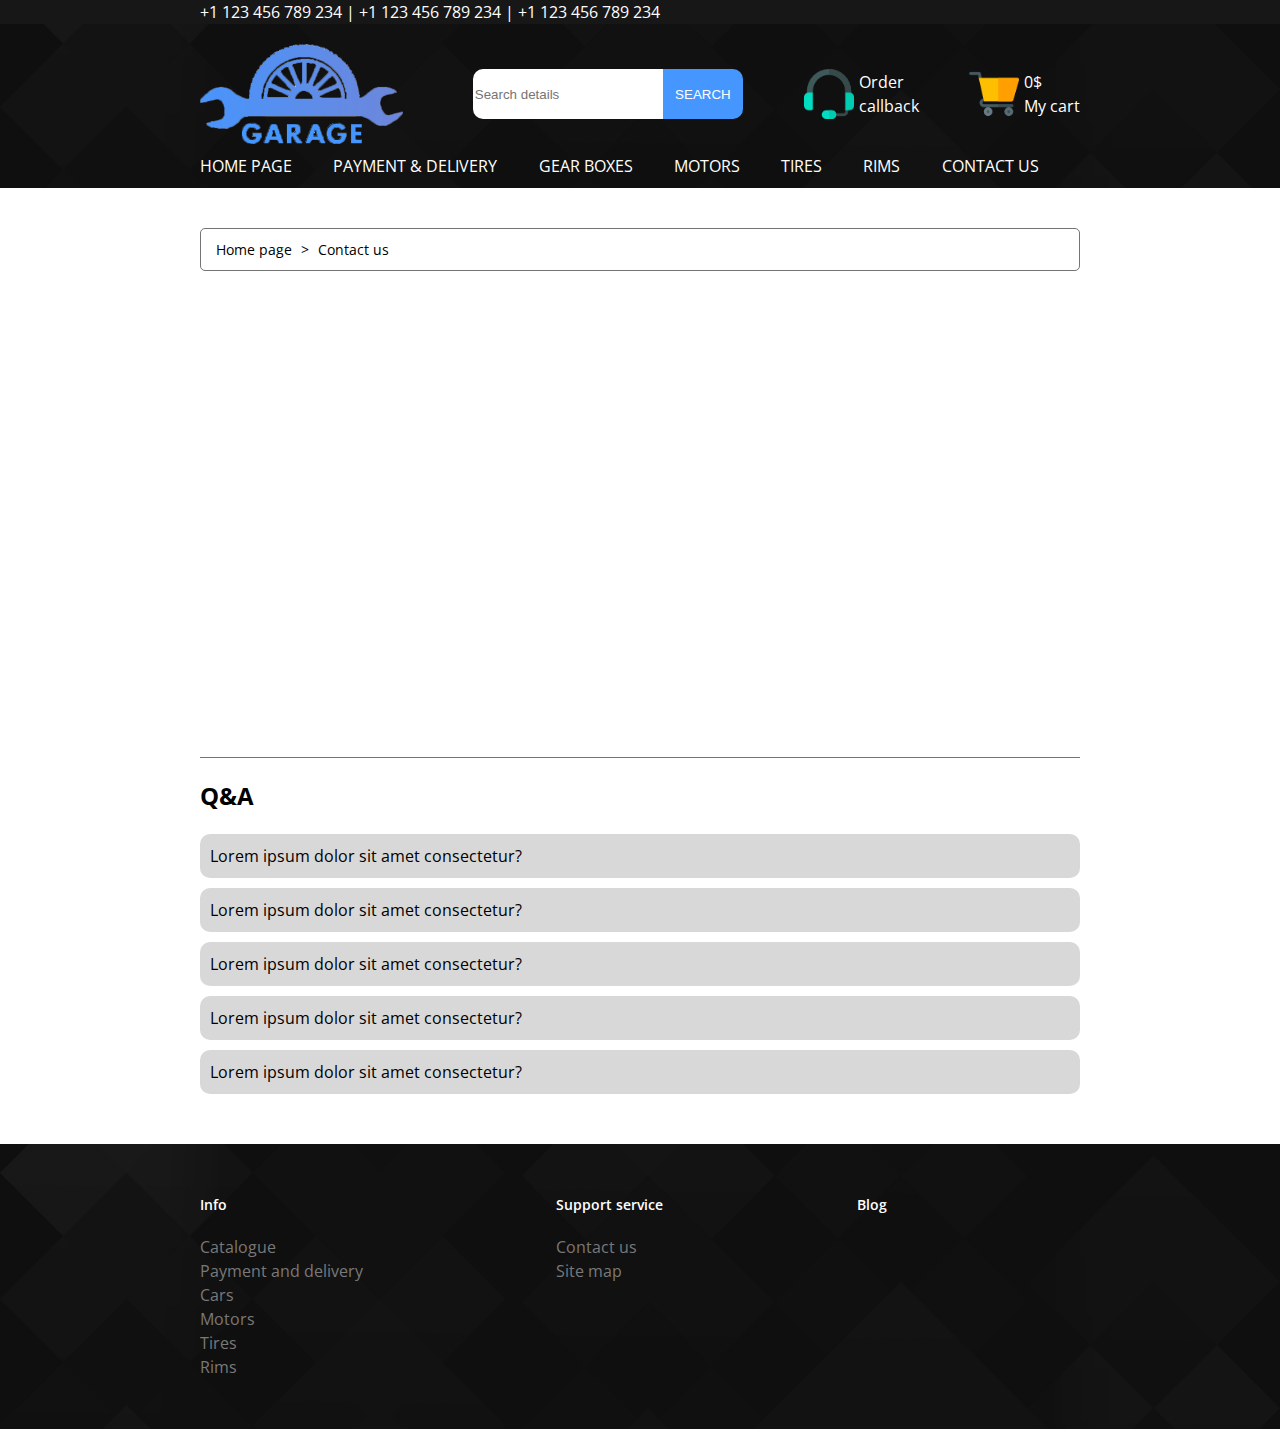
<file: contacts.html>
<!DOCTYPE html>
<html lang="EN">
    <head>
        <meta charset='utf-8'>
        <meta http-equiv='X-UA-Compatible' content='IE=edge'>
        <link rel="stylesheet" href="styles/index.css">
        <title>Contacts</title>
        <meta name='viewport' content='width=device-width, initial-scale=1'>
    </head>
    <body>
        <!-- header  -->        
        <header class="header">

            <div class="header__contacts">
                <div class="container">
                    <a class="header_contacts_icon" href=""></a>
                    <ul class="phones_list">
                        <li class="phone_number">+1 123 456 789 234 | </li>
                        <li class="phone_number">+1 123 456 789 234 | </li>
                        <li class="phone_number">+1 123 456 789 234</li>
                    </ul>
                </div>
            </div>

            <div class="container">
                <div class="header__main">
                    <img class="header__logo" src="images/logo3.png" alt="">
                    <form class="header__search" action="">
                        <input class="header__search_input" type="text" placeholder="Search details">
                        <button class="header__search_button button" type="submit">Search</button>
                    </form>
                    <div class="header__order_call header__interact">
                        <img class="header__interact_img" src="images/headphones.png" alt="">
                        <!--<svg class="order_call__image">-->
                        <!--<use></use>-->    
                        <!--</svg>--> 
                        <p>Order <br> callback</p>
                    </div>
                    <div class="header__cart header__interact">
                        <img class="header__interact_img" src="images/shopping-cart.png" alt="">
                        <!--<svg class="order_call__image">-->
                        <!--<use href="images/headphones#Layer_1"></use>-->    
                        <!--</svg>--> 
                        <div class="">
                            <p>0$</p>
                            <p>My cart</p>
                        </div>
                        
                    </div>

                </div>
                <nav class="header__menu">
                    <div class="header__menu--narrow">
                        <p class="">Categories</p>
                        <button class="header__menu_button button">
                            Menu button
                        </button>
                    </div>

                    <ul class="header__menu_list">
                        <li class="header__menu_item">
                            <a class="header__menu_link" href="index.html">Home page</a>
                        </li>
                        <li class="header__menu_item">
                            <a class="header__menu_link" href="">Payment & delivery</a>
                        </li>
                        <li class="header__menu_item">
                            <a class="header__menu_link" href="">Gear boxes</a>
                        </li>
                        <li class="header__menu_item">
                            <a class="header__menu_link" href="">Motors</a>
                        </li>
                        <li class="header__menu_item">
                            <a class="header__menu_link" href="">Tires</a>
                        </li>
                        <li class="header__menu_item">
                            <a class="header__menu_link" href="">Rims</a>
                        </li>
                        <li class="header__menu_item">
                            <a class="header__menu_link" href="contacts.html">Contact Us</a>
                        </li>
                    </ul>
                </nav>
            </div>
            
            

        </header>
        <!-- / header  -->


        


        <!-- main  -->
        <main class="main">

            <!-- map  -->
            <div class="container">
                <!-- route_of_site -->
                <p class="route_of_site">
                    <a class="route_of_site__link" href="">Home page </a> > <span class="route_of_site__current">Contact us</span>
                </p>

                <div class="contacts">
                    
                </div>

                <!-- map -->
                <section class="map" >
                    <iframe class="map_frame" src="https://www.google.com/maps/embed?pb=!1m18!1m12!1m3!1d1681.9107164290358!2d37.61972266976451!3d55.75389767354439!2m3!1f0!2f0!3f0!3m2!1i1024!2i768!4f13.1!3m3!1m2!1s0x46b54a5a738fa419%3A0x7c347d506b52311f!2z0JrRgNCw0YHQvdCw0Y8g0J_Qu9C-0YnQsNC00Yw!5e0!3m2!1sru!2sru!4v1623847577071!5m2!1sru!2sru" width="600" height="450" style="border:0;" allowfullscreen="" loading="lazy"></iframe>
                </section>

                <!-- questions  -->
                <section class="questions">
                    <div class="division_line"></div>
                    <h2>Q&A</h2>
                    <div class="questions__list">
                        <div class="single_question_block">
                            <div class="single_question">
                                <p>Lorem ipsum dolor sit amet consectetur?</p>
                            </div>
                            <div class="questions__answer questions__answer--closed">
                                <p>Lorem ipsum dolor sit amet consectetur adipisicing elit. Laudantium exercitationem a beatae tempora! Maxime autem aperiam nulla perferendis pariatur dolor nam eveniet eius voluptatibus consequuntur facere vel amet rem vitae tenetur dolorum eaque, veniam eligendi non ex blanditiis quidem saepe, expedita repudiandae? Ipsum sunt, dignissimos corporis quae aut illum libero.</p>
                            </div>
                        </div>
                        <div class="single_question_block">
                            <div class="single_question">
                                <p>Lorem ipsum dolor sit amet consectetur?</p>
                            </div>
                            <div class="questions__answer questions__answer--closed">
                                <p>Lorem ipsum dolor sit amet consectetur adipisicing elit. Laudantium exercitationem a beatae tempora! Maxime autem aperiam nulla perferendis pariatur dolor nam eveniet eius voluptatibus consequuntur facere vel amet rem vitae tenetur dolorum eaque, veniam eligendi non ex blanditiis quidem saepe, expedita repudiandae? Ipsum sunt, dignissimos corporis quae aut illum libero.</p>
                            </div>
                        </div>
                        <div class="single_question_block">
                            <div class="single_question">
                                <p>Lorem ipsum dolor sit amet consectetur?</p>
                            </div>
                            <div class="questions__answer questions__answer--closed">
                                <p>Lorem ipsum dolor sit amet consectetur adipisicing elit. Laudantium exercitationem a beatae tempora! Maxime autem aperiam nulla perferendis pariatur dolor nam eveniet eius voluptatibus consequuntur facere vel amet rem vitae tenetur dolorum eaque, veniam eligendi non ex blanditiis quidem saepe, expedita repudiandae? Ipsum sunt, dignissimos corporis quae aut illum libero.</p>
                            </div>
                        </div>
                        <div class="single_question_block">
                            <div class="single_question">
                                <p>Lorem ipsum dolor sit amet consectetur?</p>
                            </div>
                            <div class="questions__answer questions__answer--closed">
                                <p>Lorem ipsum dolor sit amet consectetur adipisicing elit. Laudantium exercitationem a beatae tempora! Maxime autem aperiam nulla perferendis pariatur dolor nam eveniet eius voluptatibus consequuntur facere vel amet rem vitae tenetur dolorum eaque, veniam eligendi non ex blanditiis quidem saepe, expedita repudiandae? Ipsum sunt, dignissimos corporis quae aut illum libero.</p>
                            </div>
                        </div>
                        <div class="single_question_block">
                            <div class="single_question">
                                <p>Lorem ipsum dolor sit amet consectetur?</p>
                            </div>
                            <div class="questions__answer questions__answer--closed">
                                <p>Lorem ipsum dolor sit amet consectetur adipisicing elit. Laudantium exercitationem a beatae tempora! Maxime autem aperiam nulla perferendis pariatur dolor nam eveniet eius voluptatibus consequuntur facere vel amet rem vitae tenetur dolorum eaque, veniam eligendi non ex blanditiis quidem saepe, expedita repudiandae? Ipsum sunt, dignissimos corporis quae aut illum libero.</p>
                            </div>
                        </div>
                    </div>

                </section>
                <!--  / questions  -->
            </div>

        </main>
        <!--  / main  -->

        <!-- foter  -->
        <footer class="footer" role="contentinfo">
            <div class="container">
                <div class="footer_blocks">
                    <div class="footer_block">
                        <p class="footer_block__heading">Info</p>
                        <ul class="footer_block__list">
                            <li class="footer_block__list_item"><a href="">Catalogue</a></li>
                            <li class="footer_block__list_item"><a href="">Payment and delivery</a></li>
                            <li class="footer_block__list_item"><a href="">Cars</a></li>
                            <li class="footer_block__list_item"><a href="">Motors</a></li>
                            <li class="footer_block__list_item"><a href="">Tires</a></li>
                            <li class="footer_block__list_item"><a href="">Rims</a></li>
                        </ul>
                    </div>
                    <div class="footer_block">
                        <p class="footer_block__heading">Support service</p>
                        <ul class="footer_block__list">
                            <li class="footer_block__list_item"><a href="contacts.html">Contact us</a></li>
                            <li class="footer_block__list_item"><a href="">Site map</a></li>
                        </ul>
                    </div>
                    <div class="footer_block">
                        <p class="footer_block__heading"><a href="">Blog</a></p>
                    </div>
                </div>
            </div>
        </footer>
        <!-- / footer  -->
    </body>
</html>
</file>
<file: styles/index.css>
@import "variables.css";
@import "contacts.css";
@import "header.css";

@import "main.css";
@import "footer.css";


@import url('https://fonts.googleapis.com/css2?family=Open+Sans:wght@300;400;600;700&display=swap');

*{
    box-sizing: border-box;
    margin: 0px;
    padding: 0px;
}

html{
    font-family: 'Open Sans',Helvetica, sans-serif;
    line-height: 1.5;
}

.container{
    /*max-width: 1200px;*/
    margin: 0px 200px;
}

.button{
    background: var(--button_color);
    color: var(--white);
    border: none;
}

.division_line{
    height: 1px;
    width: 100%;
    background: var(--borders_color);
    margin: 20px 0px;
}

.route_of_site{
    border: var(--borders_color) solid 1px;
    border-radius: 5px;
    padding: 10px;
    margin-bottom: 10px;
    font-size: 14px;
}

.route_of_site__link{
    text-decoration: none;
    margin: 0px 5px;
    color: black;
}

.route_of_site__link:hover{
    text-decoration: underline;
    color: var(--button_color);
}

.route_of_site__current{
    margin: 0px 5px;
}
</file>
